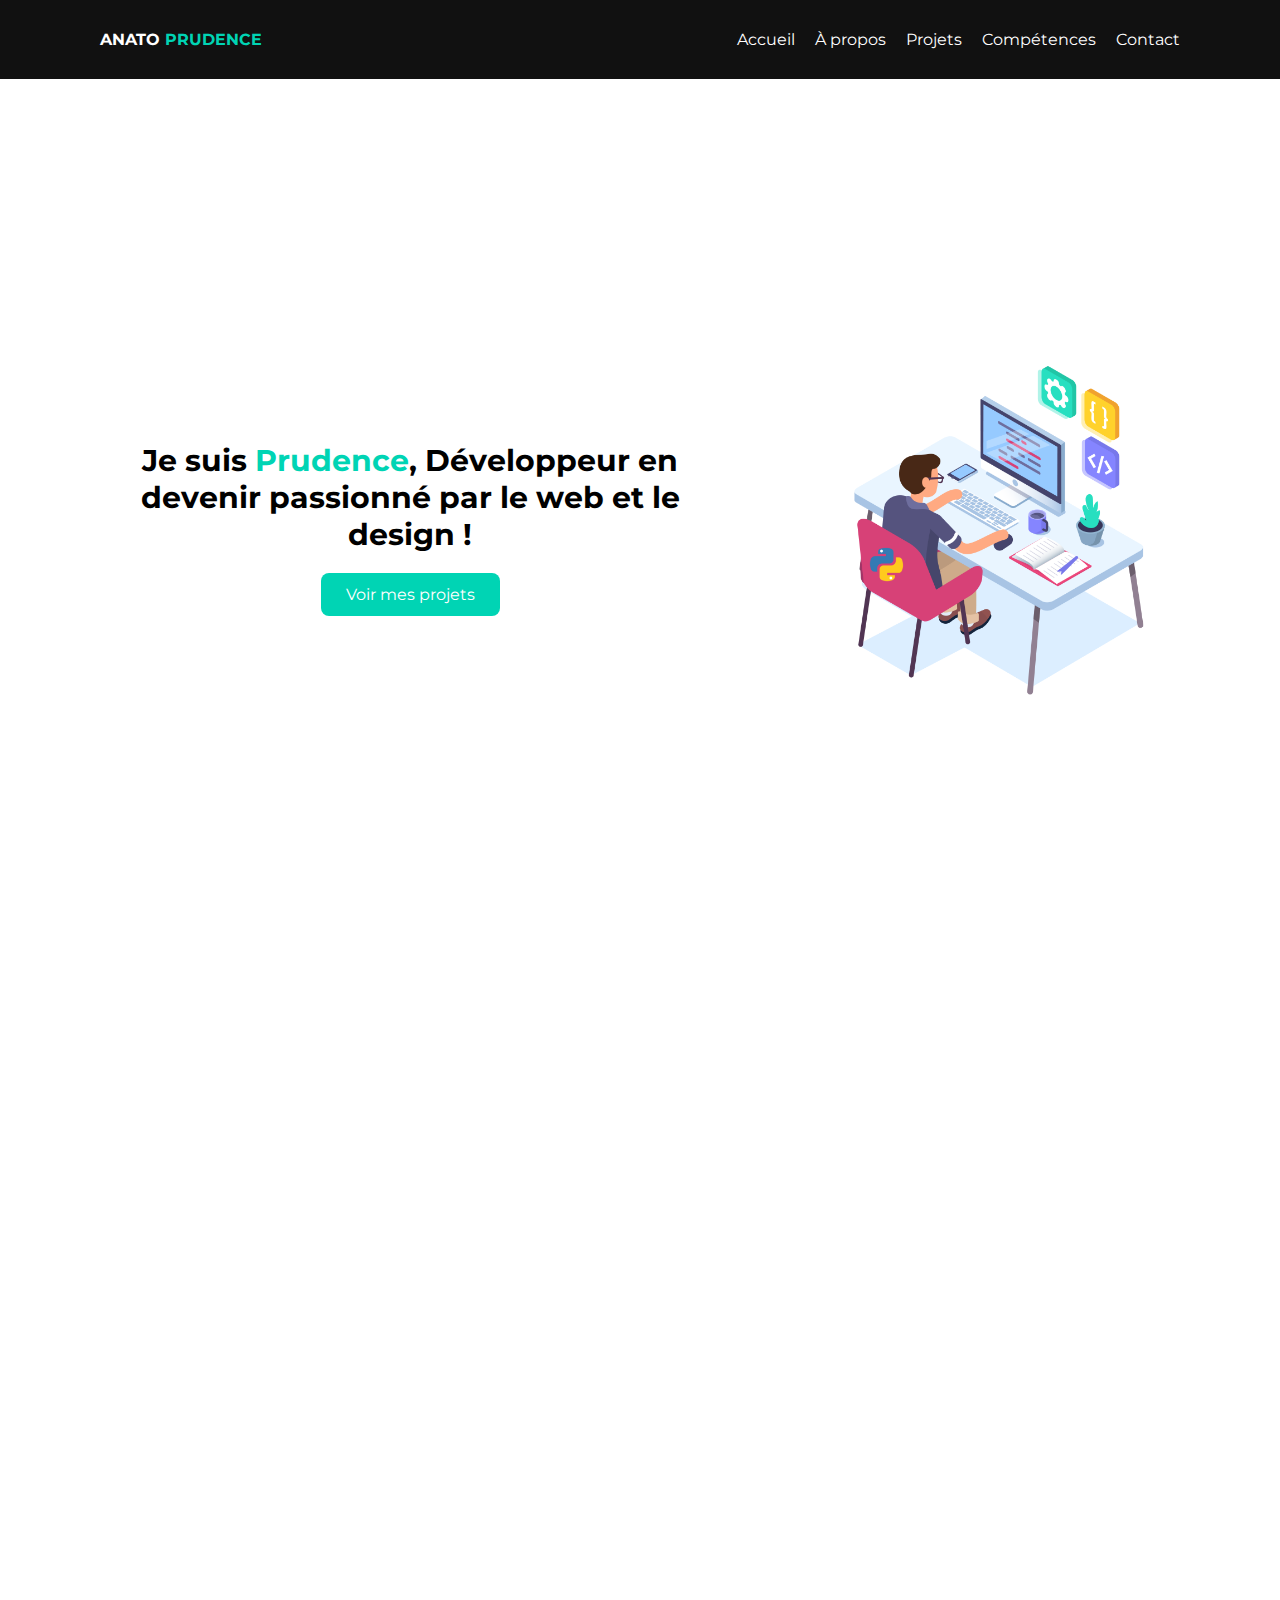
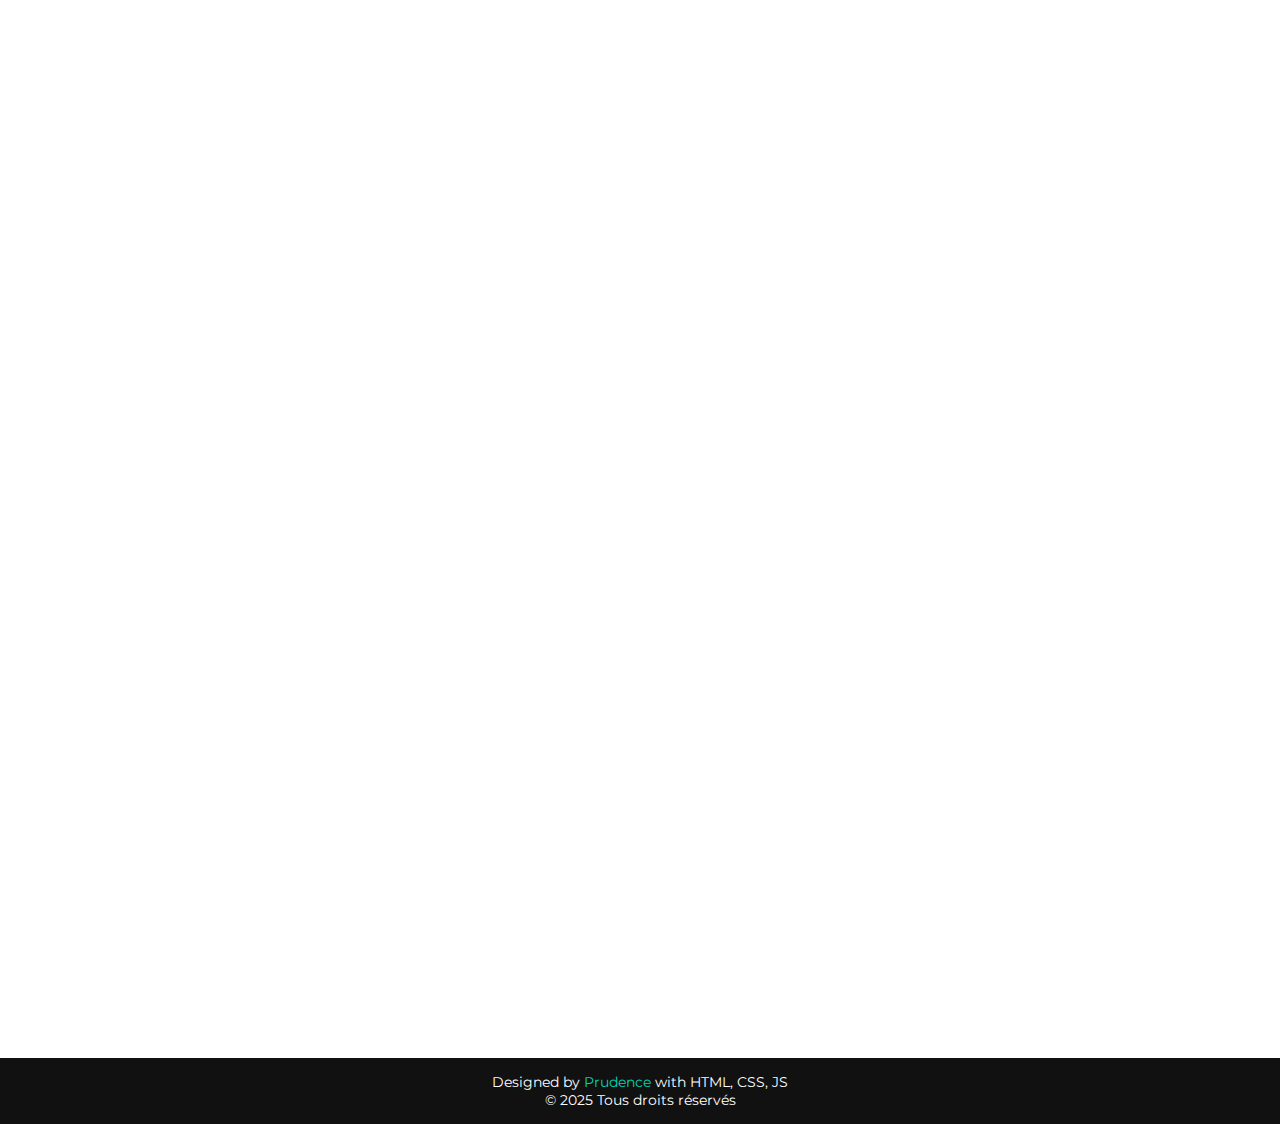
<file: index.html>
<!DOCTYPE html>
<html lang="fr">
<head>
  <meta charset="UTF-8">
  <meta name="viewport" content="width=device-width, initial-scale=1.0">
  <title>Portfolio - Prudence ANATO</title>
  <link href="https://fonts.googleapis.com/css2?family=Montserrat:ital,wght@0,100..900;1,100..900&display=swap" rel="stylesheet">
  <link rel="stylesheet" href="style.css">
  <script defer src="script.js"></script>
</head>
<body>

  <!-- ======== HEADER ======== -->
  <header>
    <div class="section">
      <div class="logo">
        <h1>ANATO <span>PRUDENCE</span></h1>
      </div>
      <nav>
        <ul>
          <li><a href="#accueil">Accueil</a></li>
          <li><a href="#apropos">À propos</a></li>
          <li><a href="#project">Projets</a></li>
          <li><a href="#competence">Compétences</a></li>
          <li><a href="#contact">Contact</a></li>
        </ul>
      </nav>
    </div>
  </header>

  <!-- ======== SECTION ACCUEIL ======== -->
  <section id="accueil">
    <div class="accueil">
      <div class="accueil-text">
        <h2>Je suis <span class="highlight">Prudence</span>, Développeur en devenir passionné par le web et le design !</h2>
        <a href="#project" class="btn-primary">Voir mes projets</a>
      </div>
      <div class="accueil-image">
        <img src="hero-image.png" alt="Illustration de développeur">
      </div>
    </div>
  </section>

  <!-- ======== SECTION A-PROPOS ======== -->
  <section id="apropos">
      <h3>À propos</h3>
    <div class="apropos">
      <div class="apropos-text">
        <p>Je m'appelle <span class="highlight">ANATO</span>, passionné par la 
          <br>création de sites web modernes et interactifs.</p>
        <p>Je suis actuellement étudiant en <span class="highlight">développement web</span>,<br>
          et je cherche à améliorer mes compétences en JavaScript, HTML et CSS.</p>
        <p>J'adore transformer mes idées en projets concrets <br>
          et expérimenter avec les nouvelles technologies.</p>
        <a href="/CV-PRUDENCE-ANATO.pdf" class="btn-secondary" download>Télécharger mon CV</a>
      </div>
      <div class="apropos-image">
        <img src="profil.jpg" alt="Photo de profil">
      </div>
    </div>
  </section>

  <!-- ======== SECTION PROJECT ======== -->
  <section id="project">
    <div class="projet">
      <h3>Mes Projets</h3>
      <div class="project-grid">
        <div class="project-card">
          <img src="projet1.png" alt="">
          <p>Un mini-site e-commerce vitrine avec HTML + CSS + JavaScript en un seul fichier.</p>
          <span class="tags">#html #css #js</span>
          <a href="/projet1.html" class="btn-primary">Voir</a>
        </div>
        <div class="project-card">
          <img src="projet2.png" alt="">
          <p>Un gestionnaire complet de base de données clients en HTML + CSS + JavaScript.</p>
          <span class="tags">#html #css #js</span>
          <a href="/projet2.html" class="btn-primary">Voir</a>
        </div>
        <div class="project-card">
          <img src="projet3.png" alt="">
          <p>un formulaire d’inscription des étudiants avec un fond bleu, design moderne.</p>
          <span class="tags">#html #css #js</span>
          <a href="/projet3.html" class="btn-primary">Voir</a>
        </div>
      </div>
    </div>
  </section>

  <!-- ======== SECTION COMPETENCE ======== -->
  <section id="competence">
    <div class="competence">
      <h3>Mes Compétences</h3>
      <div class="competenceZone">
        <!-- Compétences générales -->
        <div class="skills-box">
          <h4>Compétences générales</h4>
          <ul>
            <li>Maintenance informatique <span class="bar"><span style="width: 90%"></span></span></li>
            <li>Création de sites web <span class="bar"><span style="width: 85%"></span></span></li>
            <li>Prgrammation <span class="bar"><span style="width: 80%"></span></span></li>
          </ul>
        </div>
        <!-- Compétences Techniques -->
        <div class="skills-box">
          <h4>Compétences Techniques</h4>
          <ul>
            <li>HTML <span class="bar"><span style="width: 95%"></span></span></li>
            <li>CSS <span class="bar"><span style="width: 90%"></span></span></li>
            <li>JavaScript <span class="bar"><span style="width: 80%"></span></span></li>
            <li>VS Code <span class="bar"><span style="width: 85%"></span></span></li>
          </ul>
        </div>
      </div>
    </div>
  </section>

  <!-- ======== CONTACT ======== -->
  <section id="contact">
    <div class="container contact-content">
      <h3>Vous avez un <span class="highlight">projet en tête ?</span> <br><em>N'hésitez pas à me </em><span class="highlight">contacter</span></h3>
      <form id="contactForm">
        <div class="form-row">
          <input type="text" name="prenom" placeholder="Votre prénom" required>
          <input type="text" name="nom" placeholder="Votre nom" required>
        </div>
        <input type="email" name="email" placeholder="Votre email" required>
        <input type="text" name="sujet" placeholder="Votre sujet" required>
        <textarea name="message" placeholder="Votre message" required></textarea>
        <button type="submit" class="btn-primary">Envoyer</button>
      </form>
    </div>
  </section>

  <!-- ======== FOOTER ======== -->
  <footer>
    <p>Designed by <span class="highlight">Prudence</span> with HTML, CSS, JS</p>
    <p>&copy; 2025 Tous droits réservés</p>
  </footer>

</body>
</html>
</file>
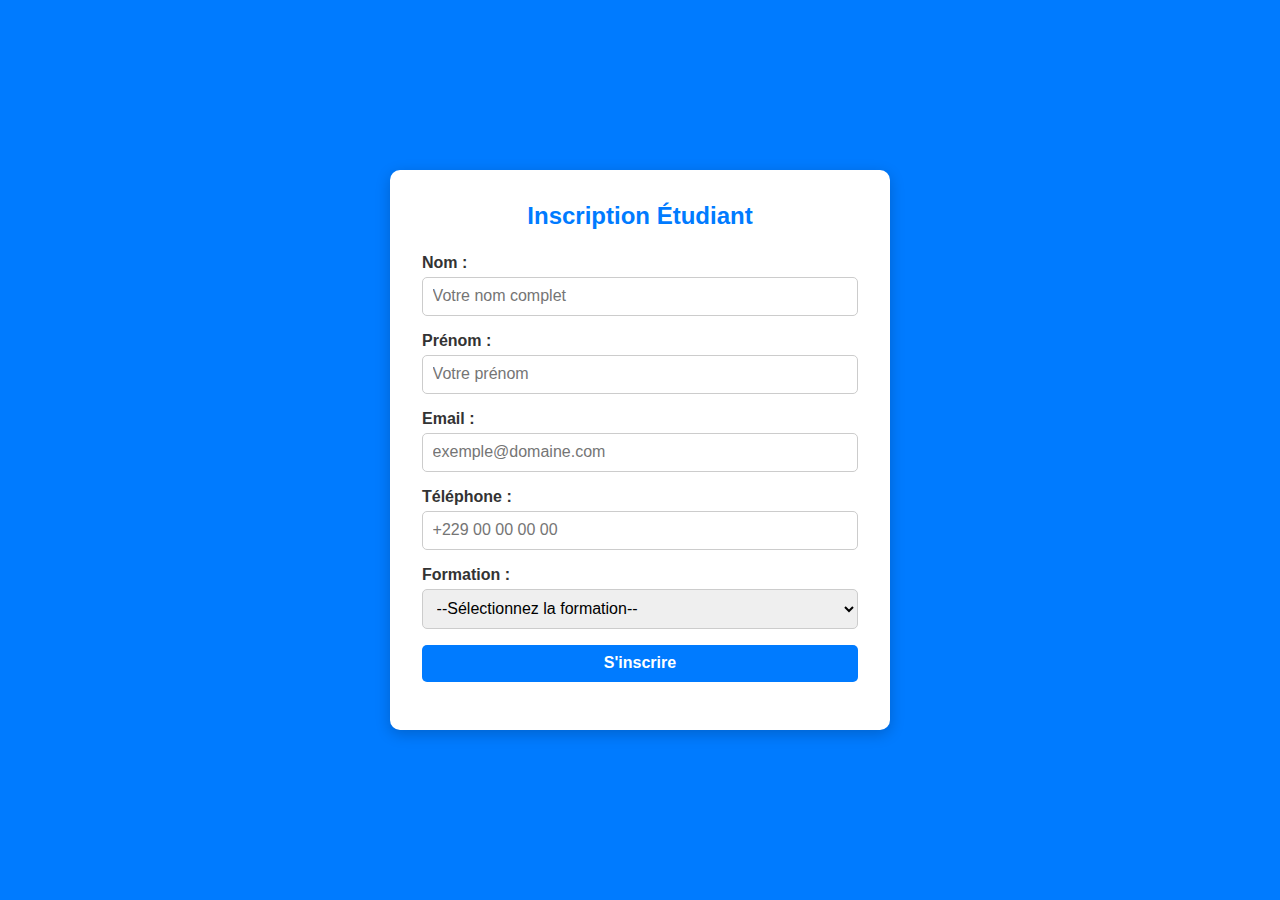
<file: projet3.html>
<!DOCTYPE html>
<html lang="fr">
<head>
<meta charset="UTF-8">
<meta name="viewport" content="width=device-width, initial-scale=1.0">
<title>Inscription Étudiant - Centre de Formation</title>
<style>
  /* ===== Base ===== */
  * { margin:0; padding:0; box-sizing:border-box; }
  body { font-family: Arial, sans-serif; background: #007BFF; color:#333; display:flex; justify-content:center; align-items:center; min-height:100vh; }

  /* ===== Formulaire ===== */
  .form-container {
    background:white;
    padding:2rem;
    border-radius:10px;
    box-shadow:0 4px 15px rgba(0,0,0,0.2);
    width:100%;
    max-width:500px;
  }

  h2 {
    text-align:center;
    margin-bottom:1.5rem;
    color:#007BFF;
  }

  form {
    display:flex;
    flex-direction:column;
  }

  label {
    margin-bottom:0.3rem;
    font-weight:bold;
  }

  input, select {
    padding:0.6rem;
    margin-bottom:1rem;
    border:1px solid #ccc;
    border-radius:5px;
    font-size:1rem;
  }

  input[type="submit"] {
    background:#007BFF;
    color:white;
    border:none;
    cursor:pointer;
    font-weight:bold;
    transition:0.3s;
  }

  input[type="submit"]:hover {
    background:#0056b3;
  }

  /* ===== Responsive ===== */
  @media(max-width:600px){
    .form-container { padding:1rem; }
  }
</style>
</head>
<body>

<div class="form-container">
  <h2>Inscription Étudiant</h2>
  <form id="inscriptionForm">
    <label for="nom">Nom :</label>
    <input type="text" id="nom" name="nom" placeholder="Votre nom complet" required>

    <label for="prenom">Prénom :</label>
    <input type="text" id="prenom" name="prenom" placeholder="Votre prénom" required>

    <label for="email">Email :</label>
    <input type="email" id="email" name="email" placeholder="exemple@domaine.com" required>

    <label for="telephone">Téléphone :</label>
    <input type="tel" id="telephone" name="telephone" placeholder="+229 00 00 00 00" required>

    <label for="formation">Formation :</label>
    <select id="formation" name="formation" required>
      <option value="">--Sélectionnez la formation--</option>
      <option value="web">Développement Web</option>
      <option value="design">Design Graphique</option>
      <option value="marketing">Marketing Digital</option>
      <option value="photographie">Photographie</option>
    </select>

    <input type="submit" value="S'inscrire">
  </form>
</div>

<script>
  const form = document.getElementById('inscriptionForm');
  form.addEventListener('submit', function(e){
    e.preventDefault();
    alert('Inscription réussie ! Merci ' + form.nom.value + ' ' + form.prenom.value);
    form.reset();
  });
</script>

</body>
</html>
</file>
<file: style.css>
/* ======================================================
    Codes: Vert #00d4b4 / Noir #111111 / Gris dbdbdb
======================================================== */
* {
  margin: 0;
  padding: 0;
  box-sizing: border-box;
  font-family: "Montserrat", sans-serif;
}

:root {
  --primary-color: #00d4b4;
  --dark-color: #111111;
  --light-color: #dbdbdb;
  --text-color: #333;
}


/* Animation d'apparition au scroll */
section {
  opacity: 0;
  transform: translateY(50px);
  transition: opacity 0.6s ease, transform 0.6s ease;
}

section.visible {
  opacity: 1;
  transform: translateY(0);
}


/* =========================
   CONTAINERS
========================= */
.contaifner {
  width: 95%;
  margin: 0 auto;
}

/* ========================= HEADER ========================= */
header {
  background: #111111;
  color: white;
  padding: 30px 100px;
  position: sticky;
  top: 0;
  z-index: 1000;
}

header .section {
  display: flex;
  justify-content: space-between;
  align-items: center;
}

header .logo h1 {
  font-size: 1rem;
  font-weight: bold;
}

header .logo h1:hover{
  cursor: pointer;
}

header .logo span {
  color: var(--primary-color);
}

header nav ul {
  list-style: none;
  display: flex;
  gap: 20px;
}

header nav a {
  text-decoration: none;
  color: white;
  font-size: 1rem;
  transition: color 0.3s;
}

header nav a:hover {
  color: var(--primary-color);
}



/* ========================= SECTION ACCUEIL  ========================= */
#accueil {
  height: 100vh;
  padding: 0;
  margin: 0;
}

.accueil {
  display: flex;
  flex-direction: row;
  justify-content: center;
  text-align: center;
  align-items: center;
  height: 100vh;
  margin: 0 100px;
  gap: 100px;

}

.accudeil-text {
  width: 800px;
}

.accueil-text h2 {
  font-size: 1.9em;
  margin-bottom: 20px;
}

.accueil-text .highlight {
  color: var(--primary-color);
}

.accueil-text .btn-primary {
  display: inline-block;
  background: var(--primary-color);
  color: white;
  padding: 12px 25px;
  border-radius: 8px;
  text-decoration: none;
  transition: 0.3s;
}

.accueil-text .btn-primary:hover {
  background: #00bca1;
}

.accueil-image img {
width: 300px;
margin: 0px 30px;
}

/* ========================= SECTION A-PROPOS  ========================= */

#apropos {
  height: 100vh;
  padding: 0;
  margin: 0;
  background:rgb(212, 211, 211)
}

.apropos {
  display: flex;
  flex-wrap: wrap;
  flex-direction: row;
  justify-content:space-between;
  height: 100vh;
  margin: 80px 50px;
  padding: 0;
  gap: 00px;
  align-items:start;

}

h3 {
  color: var(--primary-color);
  font-size: 1.5rem;
  padding-top: 80px;
  text-align: center;
  margin: 0;
}

.apropos-text p {
  margin-bottom: 15px;
  font-size: 1.2em;
}

.apropos-text .btn-secondary {
  display: inline-block;
  background: var(--primary-color);
  color: white;
  padding: 10px 20px;
  border-radius: 8px;
  text-decoration: none;
  transition: 0.3s;
  font-weight: 600;
}

.apropos-text .btn-secondary:hover {
  background: #00bca1;
}

.apropos-image img {
  max-width: 200px;
  width: 100%;
  border-radius: 50%;
  border: 3px solid var(--primary-color);
  margin-right: 80px;
}

.apropos-text .highlight {
  color: var(--primary-color);
}


/* ========================= SECTION PROJET  ========================= */
#project {
  height: 100vh;
  padding: 0px 0;
  text-align: center;
  padding: 0px 25px;

}

#project h3 {
  color: var(--primary-color);
  font-size: 1.8rem;
  margin-bottom: 30px;
}

.project-grid {
  min-height: 200px;
  align-items: center;
  text-align: center;
  display: grid;
  grid-template-columns: repeat(auto-fit, minmax(250px, 1fr));
  gap: 30px;
}

.project-card {
  width: 400px;
  overflow: hidden;
  display: flex;
  flex-direction: column;
  text-align: center;
  align-items: center;
  min-height: 300px;
  background: rgb(214, 213, 213);
  border-radius: 12px;
  box-shadow: 0 4px 6px rgba(0, 0, 0, 0.1);
  transition: transform 0.3s;
}

.project-card img{
  display: block;
  width: 100%;
  object-fit: cover;
  height: 150px;
  margin: 0;
  padding: 0;
}

.project-card:hover {
  transform: translateY(-5px);
}

.project-card p{
  padding: 20px;
}
.project-card .tags {
  display: block;
  margin: 10px 30px;
  color: var(--primary-color);
  font-size: 0.9rem;
}

.project-card .btn-primary {
  background: var(--primary-color);
  color: white;
  padding: 8px 18px;
  margin-bottom: 20px;
  border-radius: 6px;
  text-decoration: none;
  transition: 0.3s;
}

.project-card .btn-primary:hover {
  background: #00bca1;
}

/* ========================= SECTION COMPETENCE  ========================= */
#competence {
  height: 100vh;
  background: #dbdbdb;
}

#competence h3 {
  text-align: center;
  font-size: 1.8rem;
  margin-bottom: 40px;
}

.competenceZone {
  display: flex;
  justify-content: center;
  gap: 50px;
  flex-wrap: wrap;
}

.skills-box {
  max-width: 400px;
  width: 100%;
  background-color: #ffffff;
  padding: 30px;
  border-radius: 10px;
  box-shadow: #111111 50px;
}

.skills-box h4 {
  margin-bottom: 15px;
  font-size: 1.3rem;
}

.skills-box ul {
  list-style: none;
}

.skills-box li {
  margin-bottom: 15px;
}

.skills-box .bar {
  display: block;
  height: 8px;
  background: #ddd;
  border-radius: 4px;
  overflow: hidden;
  margin-top: 5px;
}

.skills-box .bar span {
  display: block;
  height: 8px;
  background: var(--primary-color);
}

/* ========================= SECTION CONTACT  ========================= */
#contact {
  padding: 0;
  background: #111111;
  color: white;
  text-align: center;
}

#contact h3 {
  font-size: 1.8rem;
  margin-bottom: 30px;
  color: #ffffff;
}

#contact h3 em{
  font-weight: 400;
  font-style: normal;
}

#contact .highlight {
  color: #00d4b4;
}

#contact form {
  max-width: 600px;
  margin: 0 auto;
  display: flex;
  flex-direction: column;
  gap: 15px;
}

#contact .form-row {
  display: flex;
  gap: 15px;
  flex-wrap: wrap;
}

#contact input,
#contact textarea {
  width: 100%;
  padding: 10px;
  border: #00bca1 solid 1px;
  border-radius: 6px;
  font-size: 1rem;
}

#contact textarea {
  min-height: 120px;
  resize: none;
}

#contact .btn-primary {
  background: #00d4b4;
  color: white;
  border: none;
  padding: 12px;
  cursor: pointer;
  border-radius: 8px;
  transition: 0.3s;
}

#contact .btn-primary:hover {
  background: #00bca1;
}

/* ========================= FOOTER ========================= */
footer {
  background: var(--dark-color);
  color: white;
  text-align: center;
  padding: 15px 0;
  font-size: 0.9rem;
}

footer .highlight {
  color: var(--primary-color);
}

/* =========================RESPONSIVE DESIGN ========================= */
@media (max-width: 768px) {
  .accueil,
  .about-content,
  .section{
    flex-direction: column;
    text-align: center;
  }

  header nav a {
  font-size: 0.7em;
  font-weight: 500;
}



  .skills-content {
    flex-direction: column;
    align-items: center;
  }

  header{
    padding: 20px 20px;
  }

header .logo h1 {
  font-size: 1rem;
  font-weight: bold;
  padding-bottom: 10px;
}

/* =====SECTION ACCUEIL  ========================= */
#accueil {
  display: flex;
  flex-direction:column;
  justify-content: center;
  height: 100vh;
  padding: 0;
  margin: 0 20px;
}

.accueil {
  display: flex;
  flex-wrap: wrap;
  text-align: center;
  margin: 0;
  gap: 0;
}

.accueil-text {
  max-width: 100%;
}

.accueil-text h2 {
  font-size: 1.7em;
}

.accueil-text .btn-primary {
  display: inline-block;
  background: var(--primary-color);
  color: white;
  padding: 10px 20px;
  border-radius: 5px;
  text-decoration: none;
  transition: 0.3s;
  margin-bottom: 50px;
}

.accueil-text .btn-primary:hover {
  background: #00bca1;
}

.accueil-image img {
  max-width: 50%;
  width: 100%;
}


/* ========================= SECTION A-PROPOS  ========================= */

.apropos {
  display: flex;
  flex-wrap: wrap;
  flex-direction: row;
  height: 100vh;
  margin: 20px 20px;
  padding: 0;
  text-align: center;

}

h3 {
  color: #00bca1;
  font-size: 1.2em;
  padding-top: 70px;
  text-align: center;
  margin: 0;
}

.apropos-text p {
  margin-bottom: 15px;
  font-size: 0.9em;
  text-align:center;
  padding: 0;
}

.apropos-text .btn-secondary {
  display: inline-block;
  background: var(--primary-color);
  color: white;
  padding: 10px 20px;
  border-radius: 8px;
  text-decoration: none;
  transition: 0.3s;
  font-weight: 600;
}

.apropos-image{
  margin: 0;
  padding: 0;
}

.apropos-imagfe img {
  border-radius: 50%;
  border: 2px solid var(--primary-color);
  margin-right: 0px;
  text-align: center;
}



}
</file>
